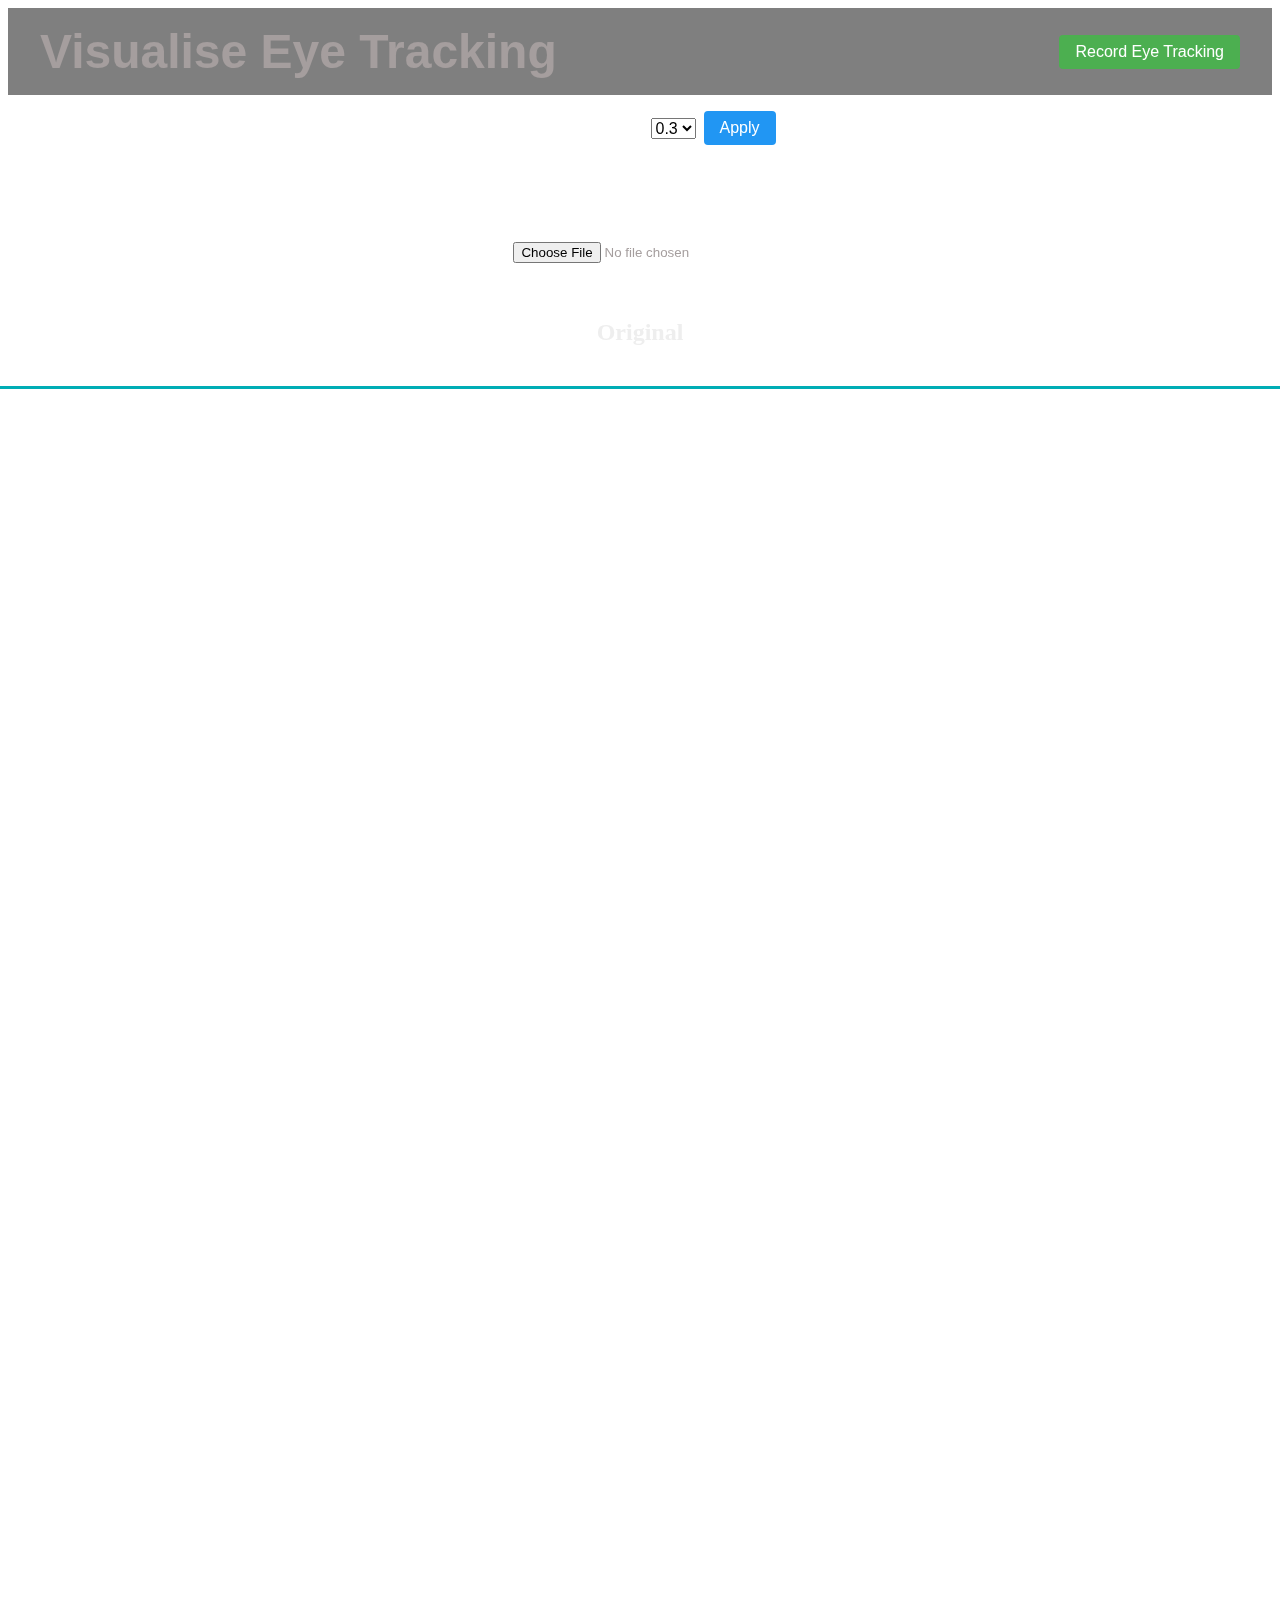
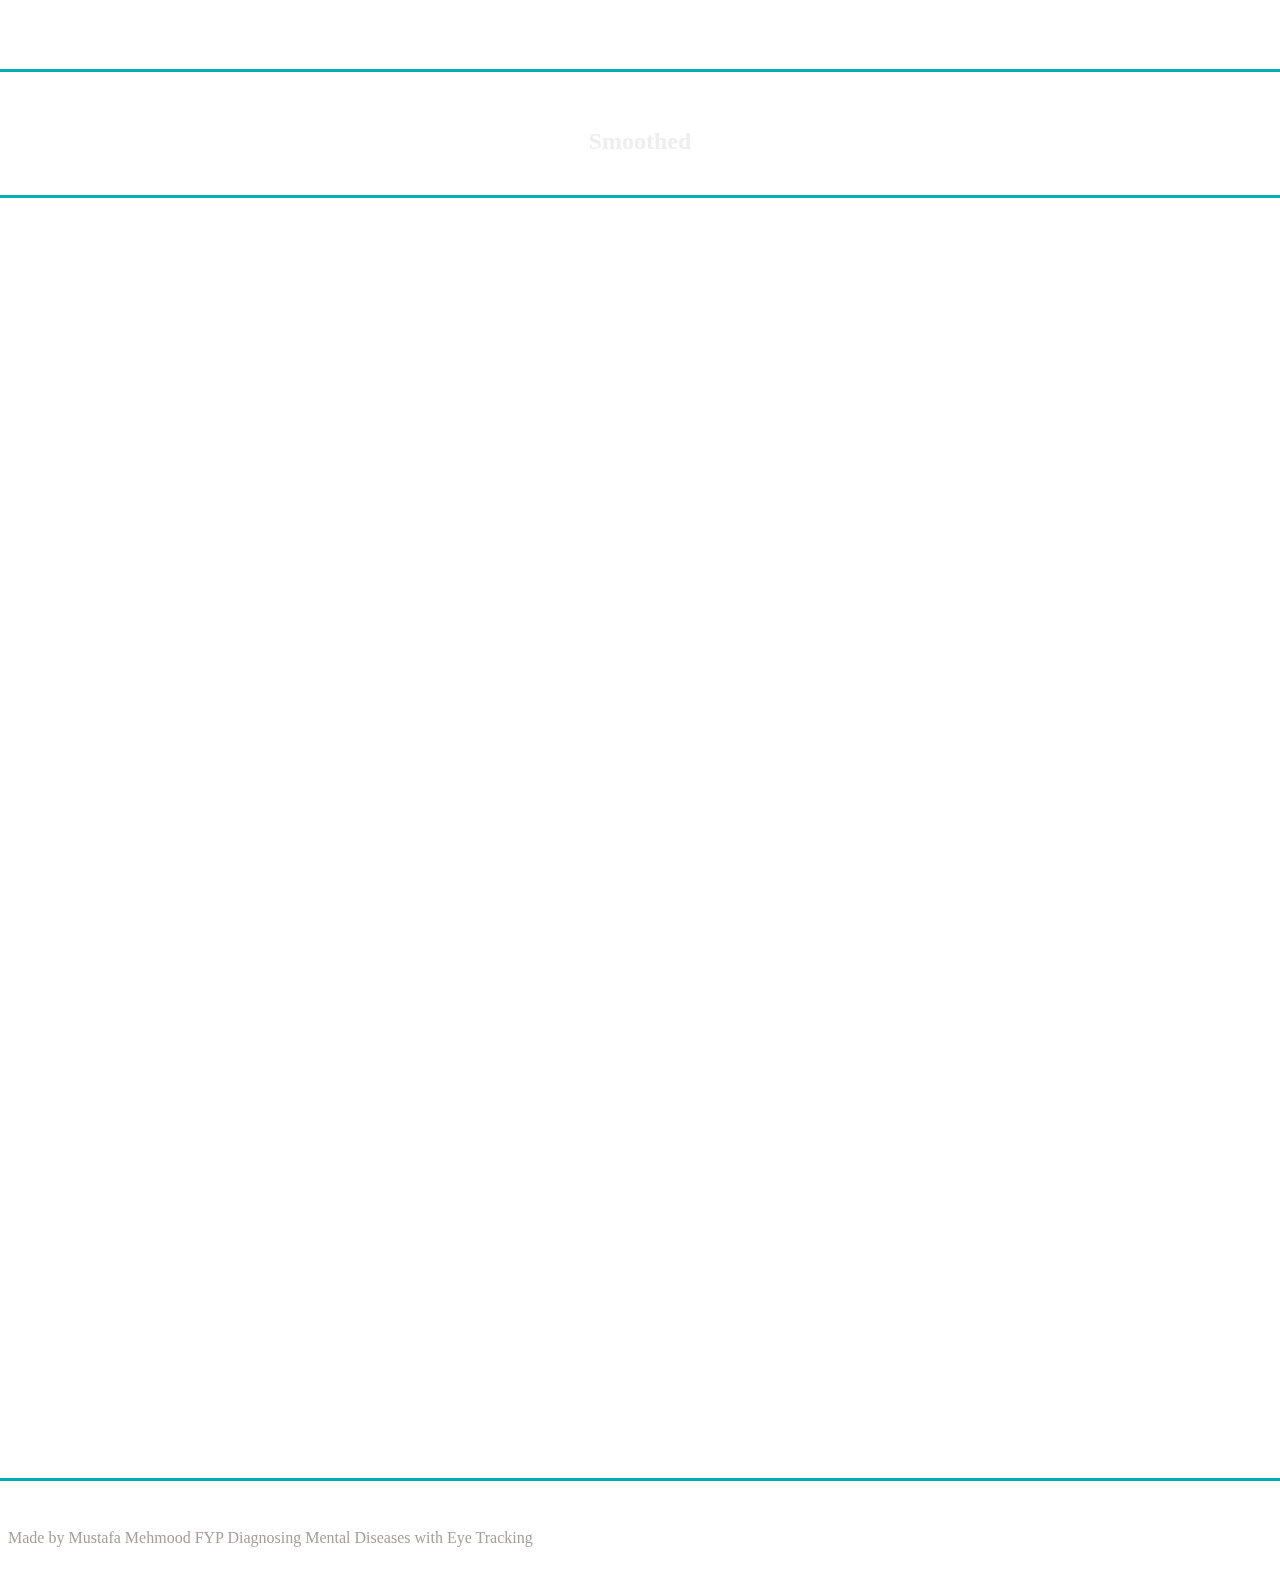
<file: Part-2 (WebApplication)/Webpage-2 EyeTracking Visualisation Webpage/index.html>
<!DOCTYPE html>
<html lang="en">
<head>
    <meta charset="UTF-8">
    <meta name="viewport" content="width=device-width, initial-scale=1.0">
    <title>Eye Tracking Visualization</title>
    <link href="https://fonts.googleapis.com/css2?family=Roboto:wght@300;400;500;700&display=swap" rel="stylesheet">
    <link rel="stylesheet" href="styles.css">

</head>
<body>
    
    <header>
        <h1>Visualise Eye Tracking</h1>
        <div class="header-button">
            <button id="record-eye-tracking">Record Eye Tracking</button>
        </div>
    </header>
   
    <main>
        <div class="container">
            <div class="file-input-container">
                <div class="smoothing-container">
                    <label for="smoothing-level">Smoothing Level:</label>
                    <select id="smoothing-level">
                        <option value="0.1">0.1</option>
                        <option value="0.2">0.2</option>
                        <option value="0.3" selected>0.3</option>
                        <option value="0.4">0.4</option>
                        <option value="0.5">0.5</option>
                        <option value="0.6">0.6</option>
                        <option value="0.7">0.7</option>
                        <option value="0.8">0.8</option>
                        <option value="0.9">0.9</option>
                    </select>
                    <button id="apply-smoothing" type="button">Apply</button>
                </div>
                <label for="file-input"><h2>Upload CSV File:<h2></h3></label>
                <input type="file" id="file-input" accept=".csv">
                
            </div>
            <div class="canvas-container">
                <h3>Original</h3>
                <canvas id="eye-tracking-canvas-original" width="1920" height="1280"></canvas>
            </div>
            <div class="canvas-container">
                <h3>Smoothed</h3>
                <canvas id="eye-tracking-canvas-smooth" width="1920" height="1280"></canvas>
            </div>
            </div>
            
        </div>
    </main>
    <footer>
        <p>Made by Mustafa Mehmood FYP Diagnosing Mental Diseases with Eye Tracking</p>
    </footer>
    <script src="scripts.js"></script>
</body>
</html>
</file>
<file: Part-2 (WebApplication)/Webpage-2 EyeTracking Visualisation Webpage/styles.css>
@import url('https://fonts.googleapis.com/css2?family=Roboto:wght@400;700&display=swap');

body {
    display: flex;
    color: rgb(165, 158, 158);
    display: flex;
    flex-direction: column;
    min-height: 100vh;
    background-image: url('https://image.freepik.com/free-vector/dark-purple-seamless-geometric-pattern_278395-310.jpg');
    background-size: 67% 67%;
    background-position: center;
    background-attachment: fixed;
}
body::before {
    content: '';
    position: fixed;
    top: 0;
    left: 0;
    right: 0;
    bottom: 0;
    background-image: inherit;
    filter: blur(10px);
    z-index: -1;
}

.container {
    display: flex;
    flex-direction: column;
    align-items: center;
    justify-content: center;
    max-width: 1200px;
    margin: 0 auto;
}

.header {
    width: 100%;
    background-color: #393e46;
    padding: 1rem 0;
    text-align: center;
    font-size: 1.5rem;
    font-weight: 700;
    margin-bottom: 2rem;
}

.file-input-container {
    display: flex;
    flex-direction: column;
    align-items: center;
    margin-bottom: 2rem;
}

.file-input-container label {
    font-size: 1.2rem;
    color: #ffffff;
}

input[type="file"] {
    margin-top: 1rem;
}

.canvas-container {
    display: flex;
    flex-direction: column;
    align-items: center;
    margin-bottom: 2rem;
}

canvas {
    border: 3px solid #00adb5;
    margin-top: 1rem;
}

h3 {
    font-size: 1.5rem;
    color: #eeeeee;
}

a {
    color: #00adb5;
    font-size: 1.2rem;
    text-decoration: none;
    margin-bottom: 2rem;
}

.footer {
    font-size: 1rem;
    color: #eeeeee;
    margin-bottom: 1rem;
}
header {
    display: flex;
    justify-content: center;
    align-items: center;
    padding: 1rem 2rem;
    background-color: rgba(0, 0, 0, 0.5);
    backdrop-filter: blur(10px);
}

h1 {
    font-size: 3rem;
    font-family: 'Segoe UI', Tahoma, Geneva, Verdana, sans-serif;
    text-align: center;
    margin: 0;
}

.header-button {
    display: flex;
    margin-left: auto;
}

button#record-eye-tracking {
    background-color: #4caf50;
    color: #ffffff;
    font-size: 1rem;
    padding: 0.5rem 1rem;
    border: none;
    border-radius: 0.25rem;
    cursor: pointer;
    text-decoration: none;
    display: inline-block;
    transition: background-color 0.3s;
}

button#record-eye-tracking:hover {
    background-color: #3e8e41;
}
.smoothing-container {
    display: flex;
    align-items: center;
    margin-top: 1rem;
}

.smoothing-container label {
    font-size: 1.2rem;
    color: #ffffff;
    margin-right: 0.5rem;
}

.smoothing-container select {
    font-size: 1rem;
    margin-right: 0.5rem;
}

button#apply-smoothing {
    background-color: #2196f3;
    color: #ffffff;
    font-size: 1rem;
    padding: 0.5rem 1rem;
    border: none;
    border-radius: 0.25rem;
    cursor: pointer;
    text-decoration: none;
    display: inline-block;
    transition: background-color 0.3s;
}

button#apply-smoothing:hover {
    background-color: #1976d2;
}
</file>
